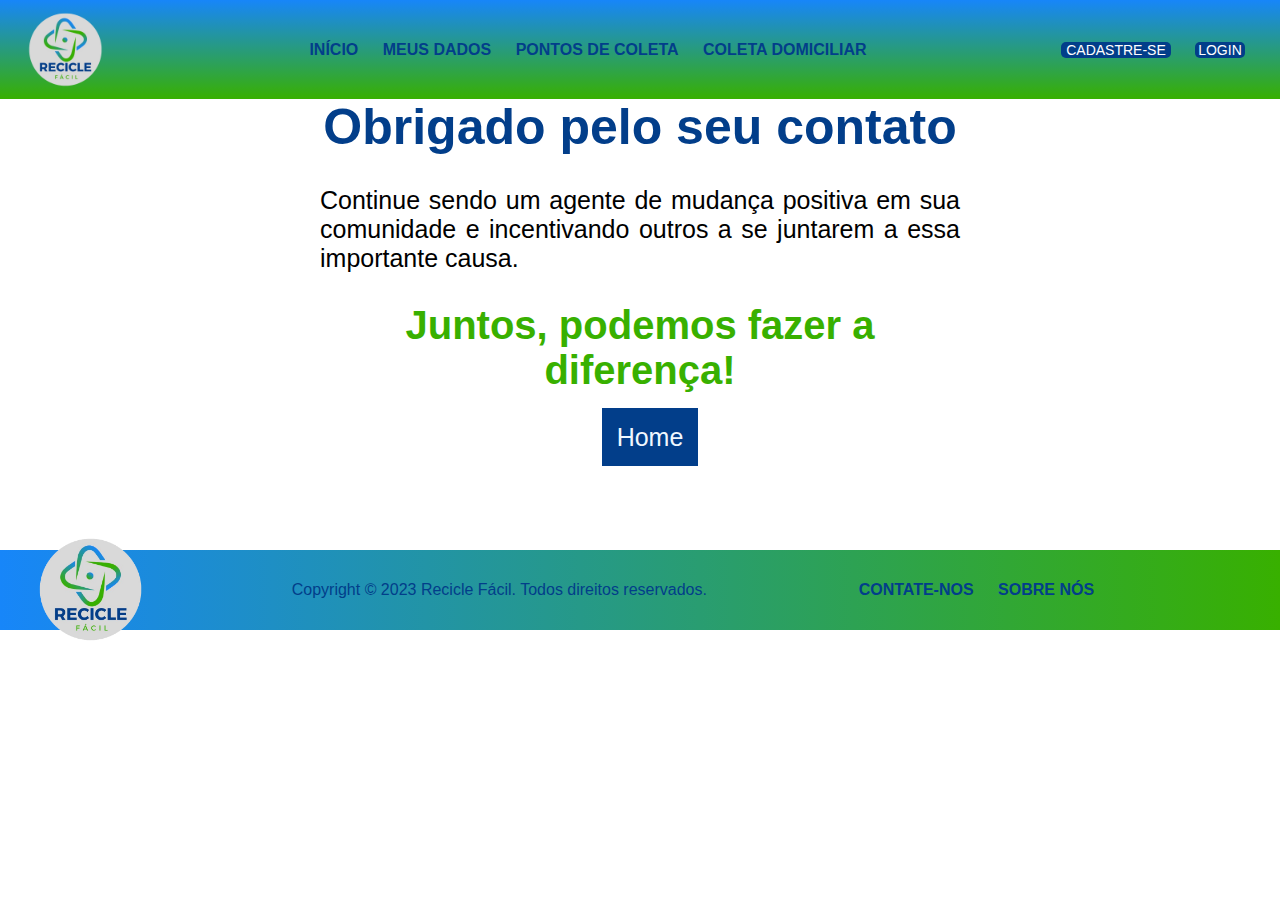
<file: obrigado.html>
<!DOCTYPE html>
<html lang="pt-br">
<head>
    <meta charset="UTF-8">
    <meta name="viewport" content="width=device-width, initial-scale=1.0">
     
    <title>Obrigado</title>
    <link rel="stylesheet" href="recicle_facil.css/global.css">
    <link rel="stylesheet" href="obrigado.css">
</heade>
<body>
  <header>
    <nav>
     <img src="imagens/logo.rf_pequeno.png" alt="Logo">
     <div class="links">
     <ul>
     <a href="./index.html"><strong>INÍCIO</strong></a>
     <a href="./dados.html"><strong>MEUS DADOS</strong></a>
     <a href="./pontosdecoleta.html"><strong>PONTOS DE COLETA</strong></a>
     <a href="./coletadomiciliar.html"><strong>COLETA DOMICILIAR</strong></a>
     </ul>
     </div>
    
     <div class="botao">
      <div id="bot">
       <a href="cadastro.html"  id="cad">CADASTRE-SE</a>
       <a href="login.html" id="log">LOGIN</a>
     </div>
     </div>
    </nav>
  </header>
<!-- tela de Agradecimento e retorna para a tela inicial -->
<section class="agradecimento">
<div>
    <h1 class="text">Obrigado pelo seu contato</h1>
    <p class="paragrafo">Continue sendo um agente de mudança positiva em sua comunidade e incentivando outros a se juntarem a essa importante causa.</p>
    <h2 class="chamado"> Juntos, podemos fazer a diferença!</h2>
    <a href="index.html" class="btn">Home</a>
</div>
</section>
<!-- footer da pagina -->
    <footer>
        <img alt="Logo" src="imagens/logo.rf_pequeno.png">
        <span>Copyright © 2023 Recicle Fácil. Todos direitos reservados.</span>
        <div>
          <a href="contatos.html"><strong>CONTATE-NOS</strong></a>
          <a href="sobre.html"><strong>SOBRE NÓS</strong></a>
        </div>
        <div class="redes">
            <div class="icon_insta">
              <ion-icon id="insta" name="logo-instagram"></ion-icon>
            </div>
              
            <div class="icon_face">
              <ion-icon id="face" name="logo-facebook"></ion-icon>
            </div> 
        </div>
    </footer>
</body>
</html>
</file>
<file: recicle_facil.css/global.css>
@import url('https://fonts.googleapis.com/css2?family=Inter:wght@100..900&display=swap')
@import url('https://fonts.googleapis.com/css2?family=Poppins:ital,wght@0,100;0,200;0,300;0,400;0,500;0,600;0,700;0,800;0,900;1,100;1,200;1,300;1,400;1,500;1,600;1,700;1,800;1,900&display=swap')

/* CSS Geral - Cabeçalho e rodapé*/

@charset "UTF-8";

*{
  margin: 0;
  padding: 0;
  font-family:'Inter', sans-serif;
}


nav {
    background-image: linear-gradient(to bottom, #1786f9, #38b000);
    display: flex;
    justify-content:space-between;
    padding: 15px;
    align-items: center;
    height: 11vh;
    left: auto;
    position: fixed;
    width: 100%;
    top: 0;
    z-index: 1000;
    margin-bottom: 10%;    

    img {
        height: 100px;
        left: 100px;
        margin-top: 1%;
        margin-bottom: 1%;
    }
    div.botao{
        display: flex;
        justify-content: space-between;
        align-items: center;
    }
    #bot{
        text-align: center;
        align-items: center;
        display: flex;
        justify-content:space-around;
        gap: 4px;
        margin-right: 20px;

        #log{
            background-color: #023e8a;
            border-radius: 5px;
            color: white;
            display: flex;
            justify-content: center;
            width: 50px;
            font-size: 14px;
        }
        #log:hover{
            background-color: #fff;
            color: black;
        }
        #cad{
            background-color: #023e8a;
            border-radius: 5px;
            color: white;
            display: flex;
            justify-content: center;
            width: 110px;
            font-size: 14px;
        }
        #cad:hover{
            background-color:#fff;
            transform: scale(1.2);
            color: black;
        }
    }
    
    /*menu hamburger*/
    .menu{
        display: none;
        cursor: pointer;
    }
    .menu div{
        width: 32px;
        height: 3px;
        background: #fff;
        margin: 8px;
    }    
}

@media (max-width: 975px){
    nav{
        height: 10vh;
        width: 100%;

        .links{
            display: none;
        }
        .menu{
            display: block;
            margin-right: 10%;
        }
    }
}

footer {
    background-image: linear-gradient(to right, #1786f9, #38b000);
    display: flex;
    justify-content: space-between;
    align-items: center;
    height: 80px;
    padding: 20px;
       
    img {
        height: 140px;
        left: 140px;
    }
    
}

a {
    text-decoration: none;
    color: #023e8a;
    margin-left: 20px;
}

a:hover{
    color: #fff;
    transform: scale(1.4);
 }
span{
    color: #023e8a;
}
.redes{
    margin-right: 60px;
}
.redes{
    display: flex;
    justify-content: space-between;
    align-items: center;
    margin: 0.6rem;
    gap: 15px;
}
#insta{
    width: 30px;
    height: 30px;
    color: #023e8a;
}
#insta:hover{
    color: #fffa;
    transform: scale(1.4);
    width: 30px;
    height: 30px;
}
#face{
    width: 30px;
    height: 30px;
    color: #023e8a;
}
#face:hover{
    color: #fff;
    transform: scale(1.4);
    width: 30px;
    height: 30px;
}

@media (max-width: 920px){
    .cont{
        display: none;
    }
    .redes{
        margin-right: 5%;
    }
}
@media (max-width: 975px){
    footer{
        height: 8vh;
        width: 100%;
    }
}
</file>
<file: obrigado.css>
/* Tela agradecimentor*/
@charset "UTF-8";
/* Reset de estilos para remover margens e paddings padrão */
* {
  margin: 0;
  padding: 0;
  box-sizing: border-box;
 
}
.agradecimento {
  display: flex;
  flex-direction: column;
  align-items: center;
  justify-content: center;
  text-align: center;
  margin: auto;
  max-width: 50%;
  height: 550px;
  
 } 
 .text{
    font-size: 50px;
    font-family:"Poppins", sans-serif;
    color: #023e8a;
    margin-bottom: 30px;
 }
 .text:hover{
    font-size: 55px;
    font-family:"Poppins", sans-serif;
    color: #38b000;

 }
 .paragrafo{
    font-size: 25px;
    font-family: "Poppins", sans-serif;
    text-align: justify;
    margin-bottom: 30px;
    transition: all 0.5s;
 }
 .paragrafo:hover{
    font-size: 30px;
    font-family: "Poppins", sans-serif;
    text-align: justify;
    font-style: italic;

 }
 .chamado{
    font-size: 40px;
    font-family: "Poppins", sans-serif;
    text-align: center;
    margin-bottom: 30px;
    color: #38b000;
    transition: all 0.5s;
   }
   .chamado:hover{
     font-size: 42px;
     color: #023e8a;
     background:#38b000
   }
 .btn{
    background-color: #023e8a;
    font-size: 25px;
    color: aliceblue;
    padding: 15px;
    width: 50px;
 }
 .btn:hover{
    border-radius: 20px;
    background-color: #38b000;
    font-style: italic;
 }
</file>
